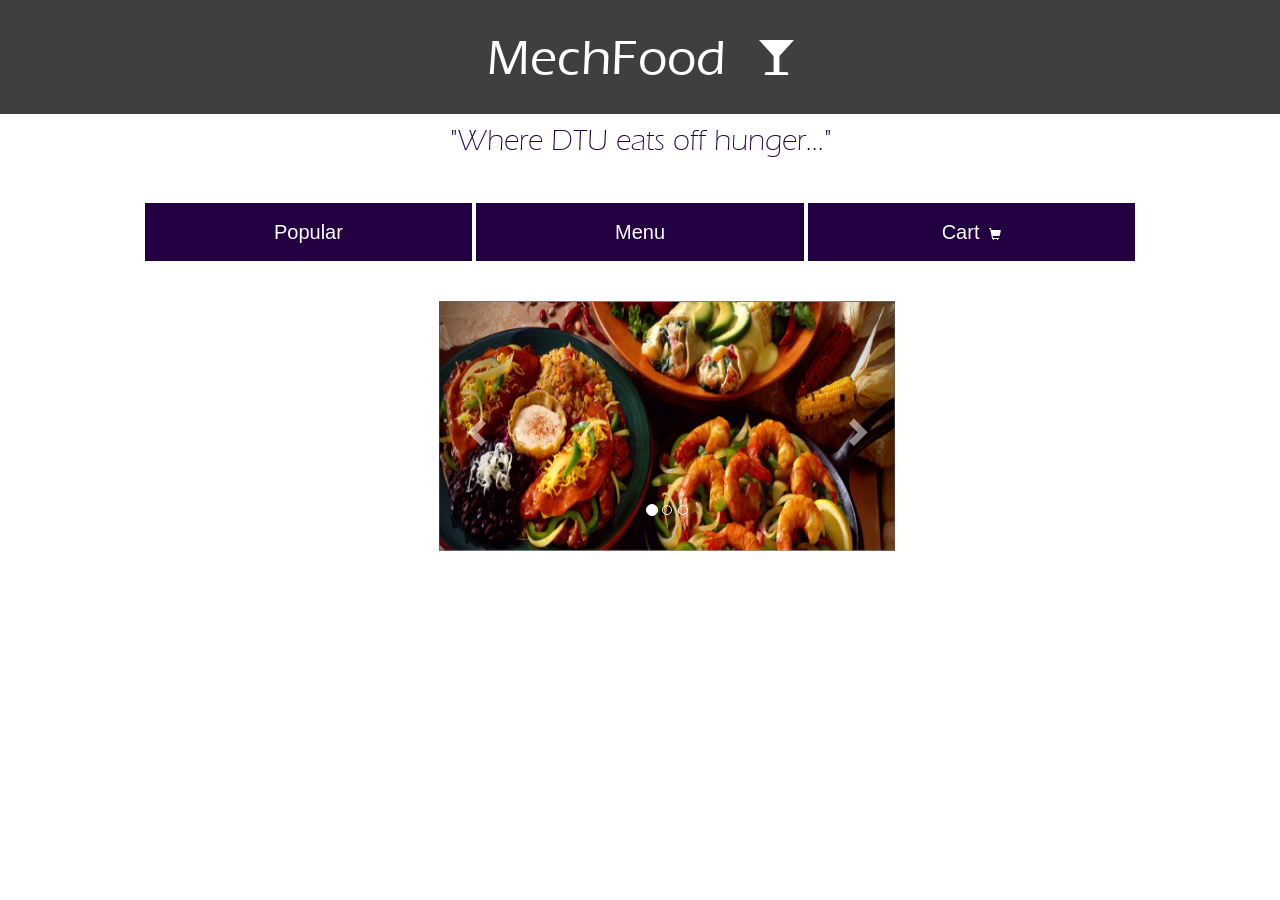
<file: MechFood - Web App/index.html>
<!doctype html>
<html>
<head>

<meta charset="utf-8">
<meta name="viewport" content="width=device-width, initial-scale=1">

<title>MechFood</title>

<link rel="stylesheet" href="mechFoodMain.css">
<link rel="stylesheet" href="mechFoodContent.css">
<link rel="stylesheet" href="bootstrap/css/bootstrap.min.css">
<link rel="stylesheet" href="dish.css">
<link rel="stylesheet" href="cart.css">
<link rel="stylesheet" href="Checkout.css">


<script src="https://ajax.googleapis.com/ajax/libs/jquery/1.11.3/jquery.min.js"></script>
<script src="bootstrap/js/bootstrap.min.js"></script>
<script src="MechFood.js"></script>
<script src="https://cdn.firebase.com/js/client/2.4.0/firebase.js"></script>
<script src="MechFoodFirebase.js"></script>

<style>
	.carousel-inner > .item > img,
  .carousel-inner > .item > a > img 
  {
     width: 100%;
      margin: auto;
	  height:250px;	
	  width:100%;
  }

</style>

</head>


<body>

	<div class="Header">
		MechFood
        <span class="glyphicon glyphicon glyphicon-glass" style="margin-left:20px; font-size:35px; margin-top:20px;"></span>
	</div>

	<div class="subHeader">
		"Where DTU eats off hunger..."
	</div>

	<div class="content">
		<div class="button">
        	<button id="popularButton" class="activeButton">Popular</button>
            <button id="menuButton">Menu</button>
            <button id="cartButton">Cart<span class="glyphicon glyphicon-shopping-cart" style="margin-top:20px;  font-size:12px; margin-left:10px"></span></button>
        </div>
        
        <div>
        
        </div>
        
    </div>

<!--Carousel Code-->	

<div class="content">


<div class="container" >
            
<div id="myCarousel" class="carousel slide " data-ride="carousel" style="width:100%; position:relative; left:0px; height:250px; width:40%; margin-left:26%">


<ol class="carousel-indicators">
<li data-target="#myCarousel" data-slide-to="0" class="active"></li>
<li data-target="#myCarousel" data-slide-to="1"></li>
<li data-target="#myCarousel" data-slide-to="2"></li>
</ol>

    <!-- Wrapper for slides -->
<div class="carousel-inner" role="listbox">

<div class="item active">
<img src="Img/img1.jpg" alt="1">
</div>

<div class="item">
<img src="Img/img2.jpg" alt="2">
</div>
    
<div class="item">
<img src="Img/img3.jpg" alt="3" >
</div>
</div>

    <!-- Left and right controls -->
<a class="left carousel-control" href="#myCarousel" role="button" data-slide="prev">
<span class="glyphicon glyphicon-chevron-left" aria-hidden="true"></span>
<span class="sr-only">Previous</span>
</a>
<a class="right carousel-control" href="#myCarousel" role="button" data-slide="next">
<span class="glyphicon glyphicon-chevron-right" aria-hidden="true"></span>
<span class="sr-only">Next</span>
</a>
</div>
</div>


</div>
<!--Carousel Code ends -->
	
    
    <!-- Code for Popular Section -->
	<div class="content">
    <div class="popularBlock">
        <ol class="dish_list">
        <!-- This place will have the list of top three popular dishes. We get that from the database -->
        </ol>

    </div>
	
    
    <!-- Now, Code for menu section -->
    
    <div class="menuBlock">	
        <ol class="dish_list">
        <!-- This place will have the list of all dishes. We get that from the database -->
        </ol>
    </div>
    
    
    <!-- Now, placing the cart section -->
    
    <div class="cartBlock">
	    <ol class="dish_list">
		<!-- This place will have the list of all cart Items. We get that from the database -->
        </ol>
        
        
        <br><br><br><br>
        <div class="checkout" style="margin-top:100px">

<div class="checkout_total">0
</div>

<div class="checkout_form">
<br>

<form role="form">
<div class="form-group">
<label for="table" style="align:center; position:absolute; left:80px; top:10px"><b>Enter your Table Number</b></label>
<input type="text" class="form-control" id="table" style="width:200px; position:absolute; left:70px;">
</div>
  
</form>


</div>

<div class="checkout_submit">
<h2 align="center"><b>SUBMIT</b></h2>
</div>


        </div>
    </div>
    
	</div>

</body>
</html>
</file>
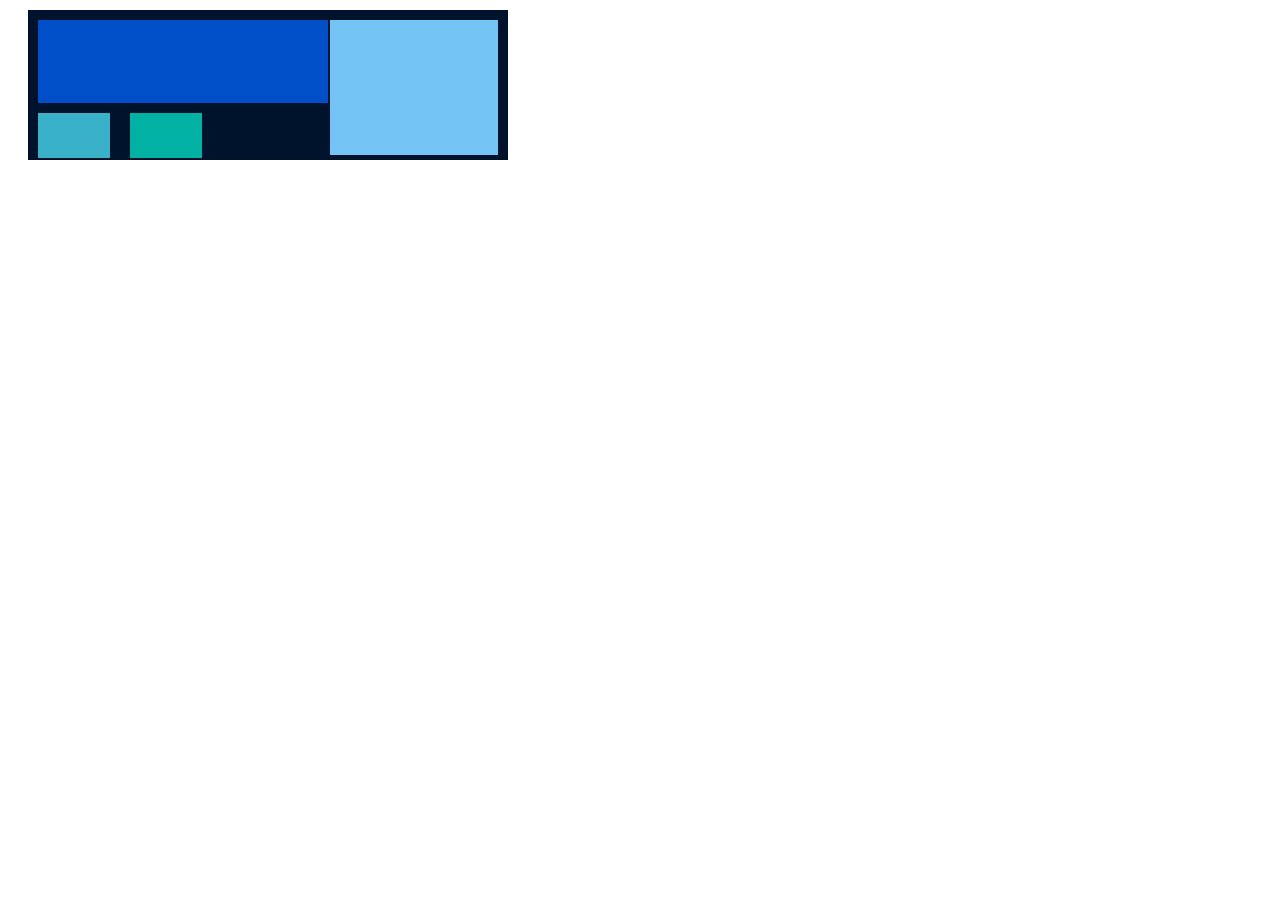
<file: MechFood - Web App/cart.html>
<!doctype html>
<html>
<head>
<meta charset="utf-8">
<title>Cart</title>

<link rel="stylesheet" type="text/css" href="cart.css">
</head>

<body>

<div class="cart_item">
	<div class="cart_item_total"></div> 
	<div class="cart_item_name"></div>
	<div class="cart_item_quantity"></div>
	<div class="cart_item_rate"></div>
</div>





</body>
</html>
</file>
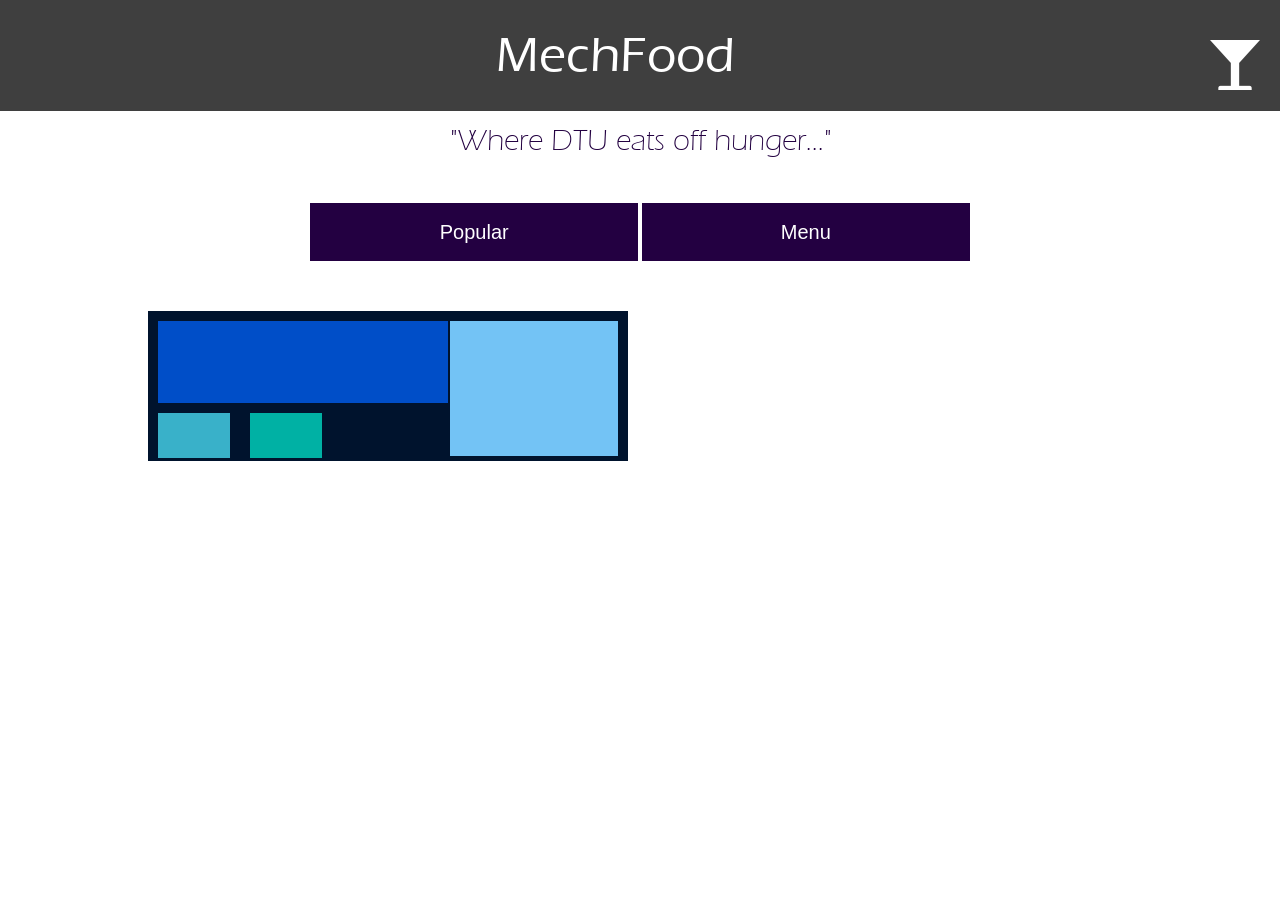
<file: MechFood - Web App/cartPage.html>
<!doctype html>
<html>
<head>

<meta charset="utf-8">
<meta name="viewport" content="width=device-width, initial-scale=1">

<title>MechFood</title>

<link rel="stylesheet" href="mechFoodMain.css">
<link rel="stylesheet" href="mechFoodContent.css">
<link rel="stylesheet" href="bootstrap/css/bootstrap.min.css">
<link rel="stylesheet" href="dish.css">
<link rel="stylesheet" href="cart.css">

<script src="https://ajax.googleapis.com/ajax/libs/jquery/1.11.3/jquery.min.js"></script>
<script src="bootstrap/js/bootstrap.min.js"></script>
<!-- <script src="MechFood.js"></script> -->
<script src="https://cdn.firebase.com/js/client/2.4.0/firebase.js"></script>
<script src="MechFoodFirebase.js"></script>

</head>


<body>

	<div class="Header">
		MechFood
        <span class="glyphicon glyphicon-glass" style="float:right; margin-top:20px;"></span>
	</div>

	<div class="subHeader">
		"Where DTU eats off hunger..."
	</div>

	<div class="content">
		<div class="button">
        	<button id="popularButton">Popular</button>
            <button id="menuButton">Menu</button>
        </div>
        
        <div>
        
        </div>
        
    </div>	
    
    <!-- Code for Cart Section -->
	<div class="content">
    	<div class="cart_item">
			<div class="cart_item_total"></div> 
			<div class="cart_item_name"></div>
			<div class="cart_item_quantity"></div>
			<div class="cart_item_rate"></div>
		</div>
    </div>

</body>
</html>
</file>
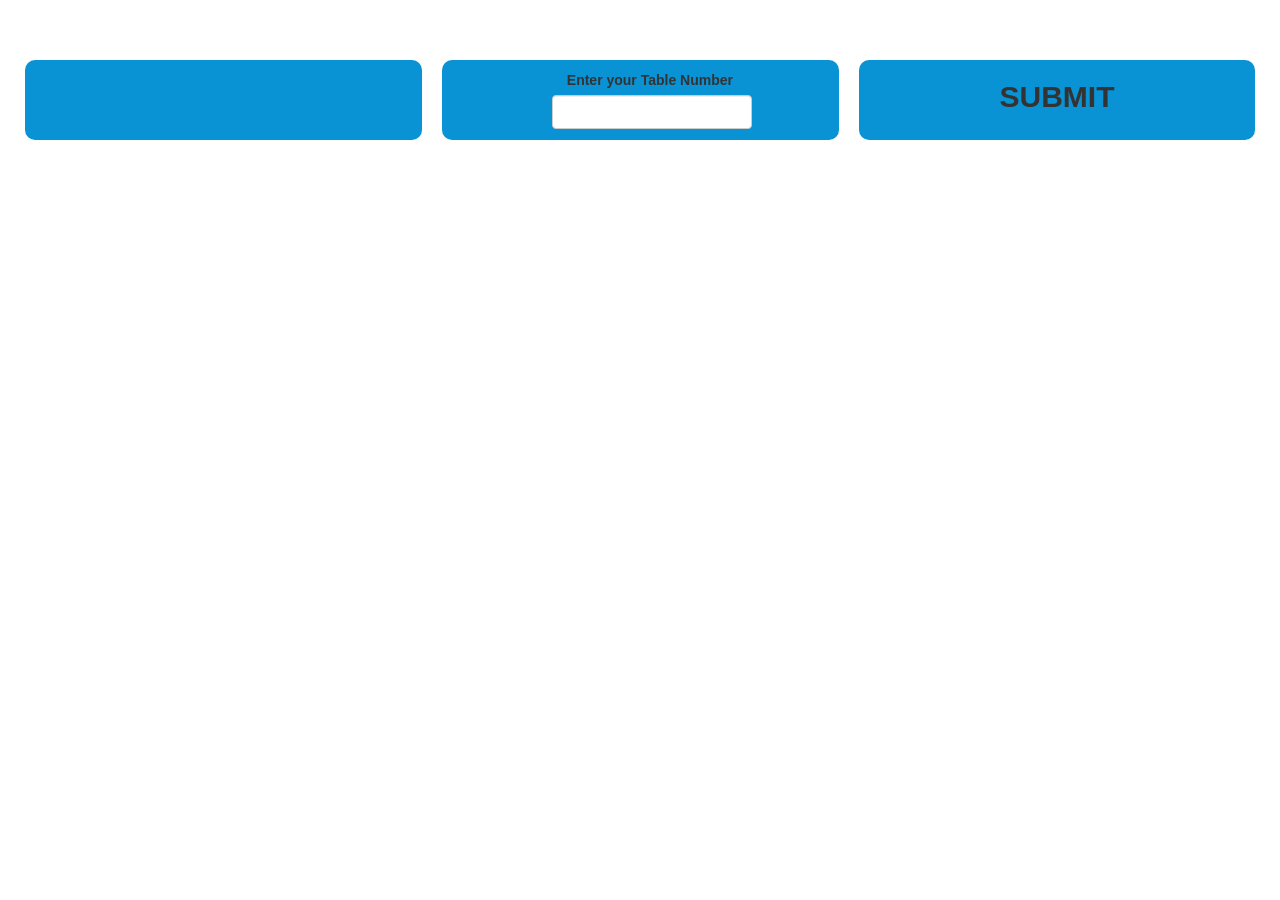
<file: MechFood - Web App/Checkout.html>
<!doctype html>
<html>
<head>
<meta charset="utf-8">

<meta name="viewport" content="width=device-width, initial-scale=1">
<link rel="stylesheet" href="http://maxcdn.bootstrapcdn.com/bootstrap/3.3.6/css/bootstrap.min.css">
<script src="https://ajax.googleapis.com/ajax/libs/jquery/1.12.0/jquery.min.js"></script>
<script src="http://maxcdn.bootstrapcdn.com/bootstrap/3.3.6/js/bootstrap.min.js"></script>
<link rel="stylesheet" href="Checkout.css">


<title>Checkout</title>
</head>

<body>


<div class="checkout">

<div class="checkout_total">
</div>

<div class="checkout_form">
<br>

<form role="form">
<div class="form-group">
<label for="table" style="align:center; position:absolute; left:125px; top:10px"><b>Enter your Table Number</b></label>
<input type="text" class="form-control" id="table" style="width:200px; position:absolute; left:110px;">
</div>
  
</form>


</div>

<div class="checkout_submit">
<h2 align="center"><b>SUBMIT</b></h2>
</div>

</div>


</body>
</html>
</file>
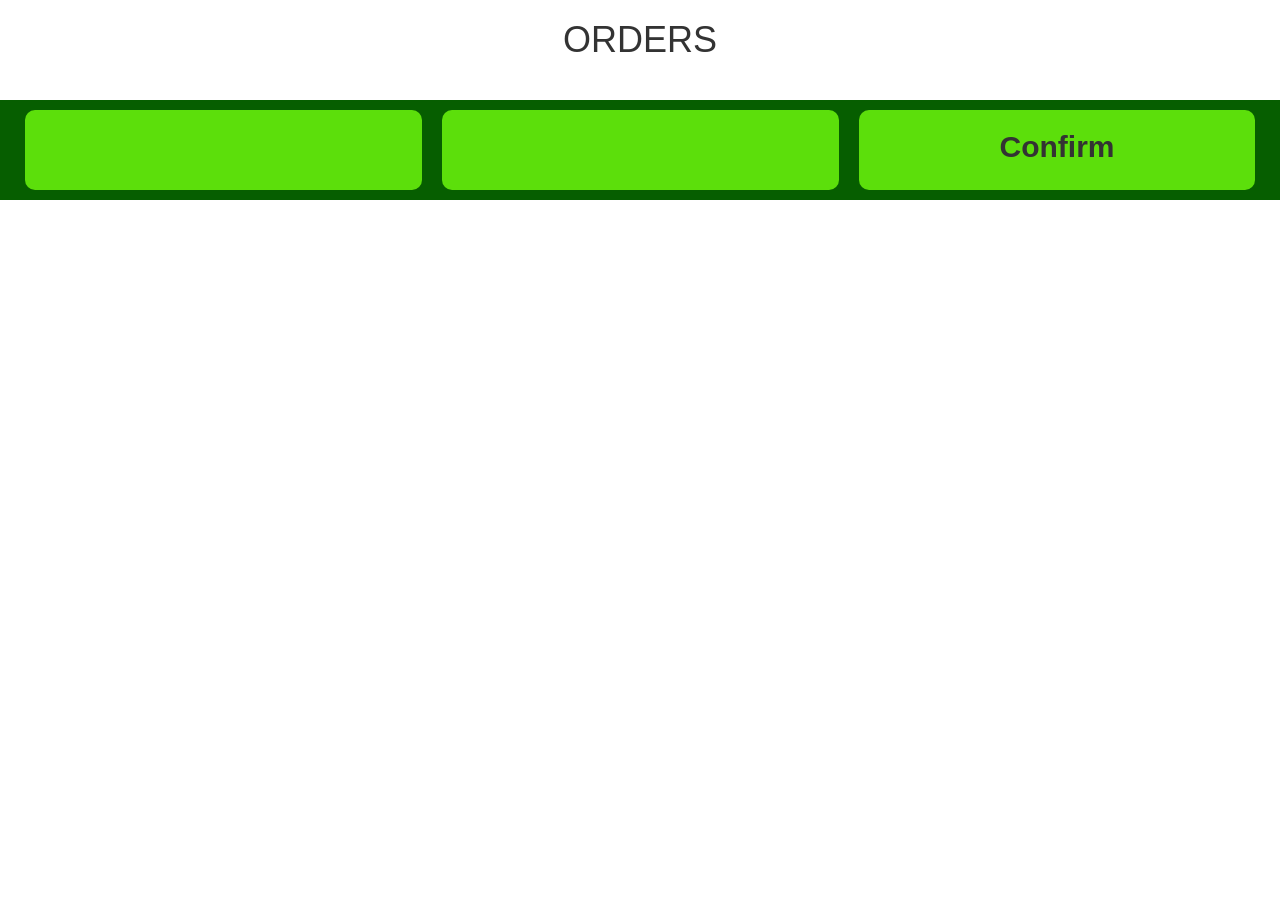
<file: MechFood - Web App/Seller.html>
<!doctype html>
<html>
<head>
<meta name="viewport" content="width=device-width, initial-scale=1">
<link rel="stylesheet" href="http://maxcdn.bootstrapcdn.com/bootstrap/3.3.6/css/bootstrap.min.css">
<script src="https://ajax.googleapis.com/ajax/libs/jquery/1.12.0/jquery.min.js"></script>
<script src="http://maxcdn.bootstrapcdn.com/bootstrap/3.3.6/js/bootstrap.min.js"></script>
<script src="seller.js"></script>
<link rel="stylesheet" href="seller.css">
<title>Seller Portal</title>
</head>

<body>

<h1 align="center">ORDERS</h1>


<div class="checkout">

<div class="checkout_total">
</div>

<div class="checkout_form">
<br>

</div>

<div class="checkout_confirm">
<h2 align="center"><b>Confirm</b></h2>
</div>

</div>








</body>
</html>
</file>
<file: MechFood - Web App/mechFoodMain.css>
@charset "utf-8";
/* CSS Document */

@font-face{
	font-family:"Eras Normal";
	src:url(ERASMD.TTF);
}

@font-face{
	font-family:"Eras Light";
	src:url(ERASLGHT.TTF);
}

body{
	overflow-x:hidden;
	width:100%;
	text-align:center;
	background-color:rgba(191,24,27,0.8);
}

.Header{
	z-index:10;
	position:fixed;
	top:0px;
	left:0px;
	width:100%;
	background-color:rgba(15,15,15,0.8);
	text-align:center;
	padding:20px 20px;
	font-family:"Eras Normal";
	font-size:50px;
	color:#FFFFFF;
	text-shadow:rgba(177,61,63,1.00);
}

.subHeader{
	position:relative;
	font-family:"Eras Light";
	font-size:30px;
	color:rgba(35,0,65,1.00);
	top:120px;
	align-items:center;
}
</file>
<file: MechFood - Web App/mechFoodContent.css>
@charset "utf-8";
/* CSS Document */

/*
	This file contains the stylesheet for the contents of the
	".content" div class
*/


.content{
	position:relative;
	top:140px;
	margin-left:10%;
	margin-right:10%;
	padding:20px 0px 20px;
	width:80%;
/*	border:red 2px solid;*/
}

.content .button{
	position:relative;
	left:0px;
}


.activeButton{
	background-color:rgba(0,94,40,1.00);
}

.content .button button{
	position:relative;
	left:0px;
	width:32%;
	font-family:"Arial";
	font-size:20px;
	line-height:50px;
	background-color:rgba(35,0,65,1.00);
	border:solid;
	border-color:rgba(35,0,65,1.00);
	color:#FFFFFF;
	transition:all 0.3s ease-in;
}

.content .button button:hover{
	background-color:rgba(0,94,40,1.00);
	color:#FFFFFF;
	border-color:rgba(0,94,40,1.00);
	cursor:pointer;
}

.popularBlock{
	position:absolute;
	left:0px;
	top:0px;
	transition:left 0.5s ease-in-out;
}

.menuBlock{
	position:absolute;
	left:3000px;
	top:0px;
	display:none;
	transition:left 0.5s ease-in-out;
}

.cartBlock{
	position:relative;
	text-align:center;
	left:3000px;
	top:0px;
	display:none;
	transition:left 0.5s ease-in-out;
}
</file>
<file: MechFood - Web App/dish.css>
@charset "utf-8";
/* CSS Document */

ol.dish_list{
	list-style-type:none;
		display:inline;
		float:left;
}

ol.dish_list li{
	display:inline;
	float:left;
}

.dish
{
height:300px;
width:300px;
background:#005178;
margin-left:7%;
}

.dish_image
{
height:180px;
width:280px;
position:relative;
display:block;
top:10px;
background:#0078AB;
margin:10px;
}

.dish img{
	height:180px;
	width:280px;
	position:absolute;
	top:0px;
	left:0px;
	border:none;
}

.dish_name
{
position:relative;
display:block;
margin:10px;
margin-top:20px;
height:45px;
width:280px;
background:#00D7C6;
line-height:40px;
}

.dish_rate
{
position:relative;
top:-10px;
height:35px;
width:130px;
background:#01C57F;
float:left;
margin:10px;
line-height:35px;
}

.dish_cart
{
position:relative;
top:-10px;
margin:10px;
height:35px;
width:100px;
background:#01C57F;
float:right;
line-height:35px;
transition:all 0.5s ease-in-out;
}

.dish_cart:hover{
	background-color:rgba(24,91,65,1.00);
	cursor:pointer;
	color:#FFFFFF;
	width:130px;
	font-size:20px;
}
.dish_id{
	display:none;
}
</file>
<file: MechFood - Web App/cart.css>
@charset "utf-8";
/* CSS Document */

.cart_item
{
width:480px;
margin-left:20px;
background-color:#00132D;
height:150px;
}

.cart_item_name
{
width:60.5%;
position:relative;
top:10px;
background:#004EC8;
height:55%;
margin:10px;
font-family:"Eras Normal";
font-size:30px;
line-height:70px;
color:#FFFFFF;
}

.cart_item_rate
{
width:15%;
position:relative;
float:left;
background:#00B1A4;
height:30%;
margin:10px;
font-family:"Eras Normal";
font-size:30px;
line-height:50px;

}

.cart_item_quantity
{
width:15%;
position:relative;
float:left;
background:#39B1C9;
height:30%;
margin:10px;
line-height:30px;
}

.plus{
	position:relative;
}

.minus{
	position:relative;	
}

.cart_item_total
{
width:35%;
position:relative;
float:right;
background:#73C3F5;
height:90%;
margin:10px;
font-family:"Eras Normal";
font-size:50px;
line-height:120px;
}

.cart_remove{
	width:15%;
	position:relative;
	float:left;
	background:#73C3F5;
	height:30%;
	margin:10px;
	font-family:"Eras Normal";
	font-size:30px;
	line-height:50px;
	cursor:pointer;
}
</file>
<file: MechFood - Web App/Checkout.css>
@charset "utf-8";
/* CSS Document */

.checkout
{
position:relative;
top:50px;
height:100px;
width:100%;
background:transparent;
left:0px;
clear:both;
}

.checkout_total
{
position:relative;
float:left;
margin:10px;
width:31%;
background:#0992D4;
height:80%;
border-radius:10px;
margin-left:25px;
}

.checkout_form
{
position:relative;
float:left;
margin:10px;
width:31%;
background:#0992D4;
height:80%;
border-radius:10px;
}

.checkout_submit
{
position:relative;
float:left;
margin:10px;
width:31%;
background:#0992D4;
height:80%;
border-radius:10px;
}

.checkout_submit:hover
{
cursor:pointer;
background:#003549;
color:white;
}
</file>
<file: MechFood - Web App/seller.css>
@charset "utf-8";
/* CSS Document */

.checkout
{
position:absolute;
top:100px;
height:100px;
width:100%;
background:#065E00;
left:0px;
}

.checkout_total
{
position:relative;
float:left;
margin:10px;
width:31%;
background:#5CDF0B;
height:80%;
border-radius:10px;
margin-left:25px;
}

.checkout_form
{
position:relative;
float:left;
margin:10px;
width:31%;
background:#5CDF0B;
height:80%;
border-radius:10px;
}

.checkout_confirm
{
position:relative;
float:left;
margin:10px;
width:31%;
background:#5CDF0B;
height:80%;
border-radius:10px;
}

.checkout_confirm:hover
{
cursor:pointer;
background:#002A00;
color:white;
}
</file>
